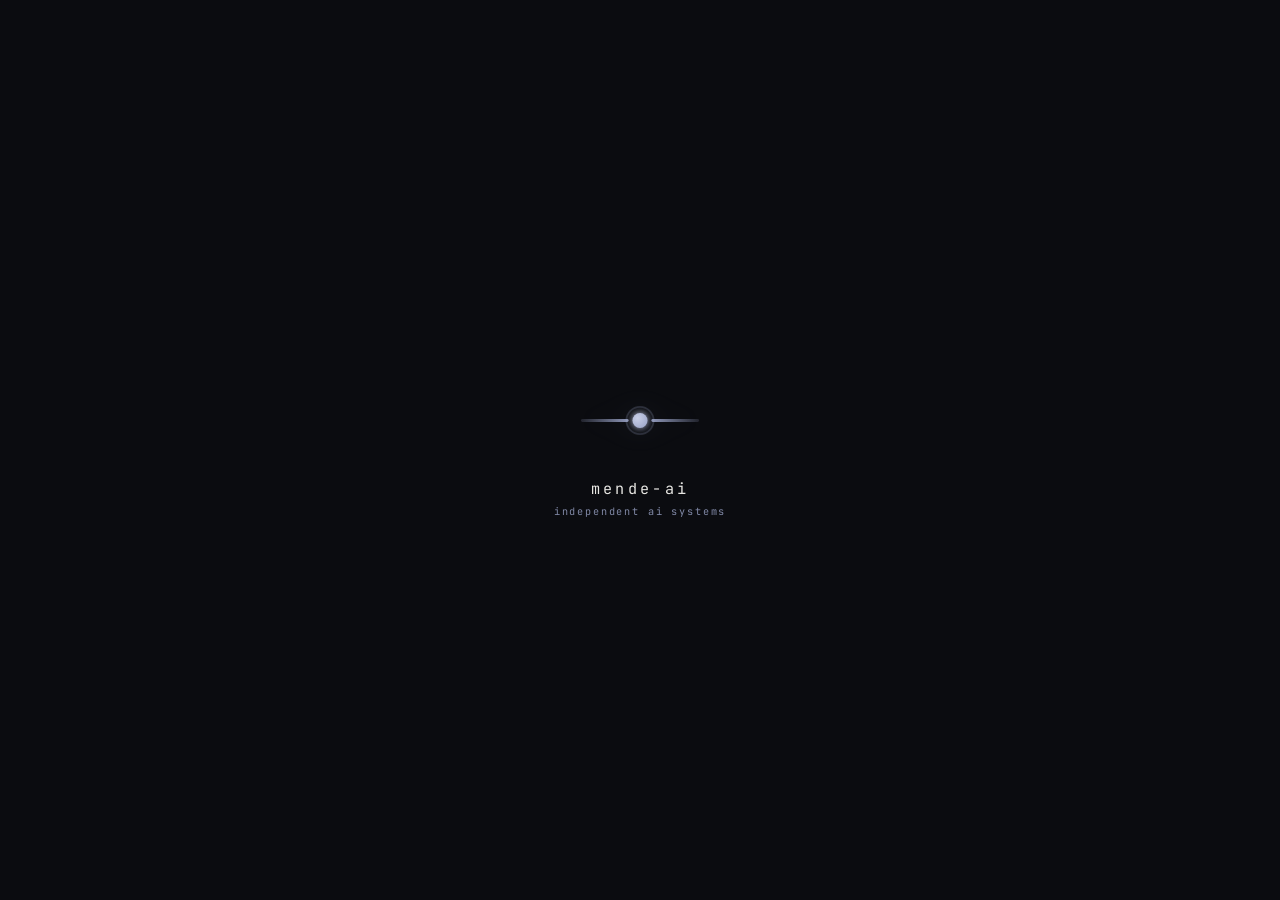
<file: index.html>
<!doctype html>
<html lang="de">
<head>
  <meta charset="utf-8">
  <meta name="viewport" content="width=device-width, initial-scale=1">
  <meta name="theme-color" content="#0B0C10">
  <meta property="og:title" content="mende-ai">
  <meta property="og:type" content="website">
  <meta property="og:url" content="https://mende-ai.ch/">
  <title>mende-ai</title>
  <link rel="icon" href="assets/logo.svg" type="image/svg+xml">
  <link rel="preconnect" href="https://fonts.googleapis.com">
  <link rel="preconnect" href="https://fonts.gstatic.com" crossorigin>
  <link href="https://fonts.googleapis.com/css2?family=Fraunces:ital,wght@0,300;1,300&family=Work+Sans:wght@300;400&family=JetBrains+Mono:wght@400;500&display=swap" rel="stylesheet">
  <link rel="stylesheet" href="css/styles.css">
  <link rel="stylesheet" href="css/home.css?v=20260817-3">
  <script src="js/splash-cursor.js?v=20260816-1" defer></script>
  <script src="js/intro-navigation.js?v=20260817-1" defer></script>
</head>
<body class="home">
  <main>
    <section class="intro-gate" aria-label="mende-ai">
      <div class="intro-identity">
        <img class="intro-signet intro-trigger" src="assets/logo.svg" alt="" role="button" tabindex="0" aria-label="Kontakt anzeigen" aria-expanded="false" aria-controls="intro-navigation" draggable="false">
        <div class="intro-copy">
          <h1 class="intro-wordmark">mende-ai</h1>
          <p class="intro-slogan">independent ai systems</p>
        </div>
        <nav class="intro-navigation" id="intro-navigation" aria-label="Kontakt">
          <ul>
            <!-- Remove `hidden` to make these reserved entries visible again. -->
            <li hidden style="--item-index: 0"><span>systems</span></li>
            <li hidden style="--item-index: 1"><span>approach</span></li>
            <li class="intro-contact" style="--item-index: 2">
              <a class="intro-contact-link" href="mailto:mende@mende-ai.ch">
                <span class="intro-contact-email">mende@mende-ai.ch</span>
              </a>
            </li>
          </ul>
        </nav>
      </div>
    </section>
  </main>
</body>
</html>
</file>
<file: css/styles.css>
/* Zero Engineering AG — gemeinsames Stylesheet */

:root {
  --bg: #0B0C10;
  --surface: #111319;
  --line: #22252C;
  --fg: #E7E6E2;
  --muted: #6E7180;
  --accent: #9AA3C7;

  --font-display: "Fraunces", serif;
  --font-body: "Work Sans", sans-serif;
  --font-mono: "JetBrains Mono", monospace;

  --content-width: 46rem;
  --gutter: 1.5rem;
}

*,
*::before,
*::after {
  box-sizing: border-box;
}

html {
  background: var(--bg);
  color-scheme: dark;
}

body {
  margin: 0;
  background: var(--bg);
  color: var(--fg);
  font-family: var(--font-body);
  font-weight: 300;
  line-height: 1.75;
  -webkit-font-smoothing: antialiased;
}

img,
svg {
  max-width: 100%;
  display: block;
}

a {
  color: var(--fg);
  text-decoration: none;
}

a:hover {
  color: var(--accent);
}

ul {
  list-style: none;
  margin: 0;
  padding: 0;
}

h1,
h2,
h3 {
  font-family: var(--font-display);
  font-weight: 300;
  font-style: italic;
  line-height: 1.25;
  margin: 0 0 1rem;
  color: var(--fg);
}

h1 {
  font-size: clamp(2rem, 5vw, 3.25rem);
}

h2 {
  font-size: clamp(1.5rem, 3vw, 2.1rem);
}

h3 {
  font-size: 1.25rem;
  font-style: normal;
}

p {
  margin: 0 0 1.25rem;
  color: var(--fg);
}

p.lead {
  font-size: 1.15rem;
  color: var(--muted);
  max-width: 38rem;
}

.eyebrow {
  display: block;
  font-family: var(--font-mono);
  font-size: 0.72rem;
  letter-spacing: 0.18em;
  text-transform: uppercase;
  color: var(--muted);
  margin-bottom: 1rem;
}

/* Layout */

.wrap {
  max-width: var(--content-width);
  margin: 0 auto;
  padding: 0 var(--gutter);
}

main {
  display: block;
}

section {
  padding: 5rem 0;
  border-bottom: 1px solid var(--line);
}

section:last-of-type {
  border-bottom: none;
}

/* Header */

.site-header {
  border-bottom: 1px solid var(--line);
}

.site-header .wrap {
  max-width: 64rem;
  display: flex;
  align-items: center;
  justify-content: space-between;
  gap: 1.5rem;
  padding-top: 1.5rem;
  padding-bottom: 1.5rem;
  flex-wrap: wrap;
}

.wordmark {
  display: flex;
  align-items: center;
  gap: 0.75rem;
  font-family: var(--font-mono);
  font-size: 0.85rem;
  letter-spacing: 0.06em;
  color: var(--fg);
}

.wordmark:hover {
  color: var(--fg);
}

.signet {
  width: 28px;
  height: auto;
  flex-shrink: 0;
}

.signet-small {
  width: 22px;
}

nav.site-nav ul {
  display: flex;
  gap: 1.75rem;
  flex-wrap: wrap;
}

nav.site-nav a {
  font-family: var(--font-mono);
  font-size: 0.78rem;
  letter-spacing: 0.06em;
  color: var(--muted);
  text-transform: uppercase;
}

nav.site-nav a:hover,
nav.site-nav a[aria-current="page"] {
  color: var(--accent);
}

/* Hero */

.hero {
  padding: 6rem 0 5rem;
}

.hero .wrap {
  max-width: 64rem;
}

.hero h1 {
  max-width: 34rem;
}

/* Index links list */

.section-links ul,
.services-list ul,
.form-note {
  border-top: 1px solid var(--line);
}

.section-links li,
.services-list li {
  border-bottom: 1px solid var(--line);
  padding: 2rem 0;
}

.section-links a {
  display: flex;
  align-items: baseline;
  justify-content: space-between;
  gap: 1rem;
}

.section-links a .link-title {
  font-family: var(--font-display);
  font-style: italic;
  font-size: 1.4rem;
  color: var(--fg);
}

.section-links a .link-arrow {
  font-family: var(--font-mono);
  color: var(--muted);
  font-size: 0.85rem;
  white-space: nowrap;
}

.section-links a:hover .link-title,
.section-links a:hover .link-arrow {
  color: var(--accent);
}

.section-links p {
  color: var(--muted);
  margin-top: 0.5rem;
  max-width: 32rem;
}

/* Services list (Leistungen) */

.services-list h3 {
  margin-bottom: 0.75rem;
}

.services-list .service-index {
  font-family: var(--font-mono);
  font-size: 0.75rem;
  color: var(--muted);
  letter-spacing: 0.1em;
  display: block;
  margin-bottom: 0.75rem;
}

.services-list p {
  color: var(--muted);
  max-width: 36rem;
}

/* Buttons */

.btn {
  display: inline-block;
  font-family: var(--font-mono);
  font-size: 0.78rem;
  letter-spacing: 0.08em;
  text-transform: uppercase;
  color: var(--fg);
  background: transparent;
  border: 1px solid var(--accent);
  padding: 0.85rem 1.6rem;
  cursor: pointer;
  transition: color 0.2s ease, border-color 0.2s ease;
}

.btn:hover {
  color: var(--accent);
  border-color: var(--fg);
}

/* Forms */

.contact-form {
  border-top: 1px solid var(--line);
  padding-top: 2.5rem;
}

.field {
  margin-bottom: 1.75rem;
}

.field label {
  display: block;
  font-family: var(--font-mono);
  font-size: 0.72rem;
  letter-spacing: 0.1em;
  text-transform: uppercase;
  color: var(--muted);
  margin-bottom: 0.6rem;
}

.field input,
.field textarea {
  width: 100%;
  background: var(--surface);
  border: 1px solid var(--line);
  color: var(--fg);
  font-family: var(--font-body);
  font-weight: 300;
  font-size: 1rem;
  padding: 0.85rem 1rem;
  line-height: 1.6;
}

.field input:focus,
.field textarea:focus {
  outline: none;
  border-color: var(--accent);
}

.field textarea {
  resize: vertical;
  min-height: 9rem;
}

.contact-direct {
  color: var(--muted);
}

.contact-direct a {
  color: var(--accent);
  font-family: var(--font-mono);
  font-size: 0.95rem;
}

/* Philosophy / narrative text (Über uns) */

.prose p {
  max-width: 40rem;
}

.prose .pull {
  font-family: var(--font-display);
  font-style: italic;
  font-size: 1.4rem;
  color: var(--fg);
  max-width: 34rem;
  margin: 2.5rem 0;
  line-height: 1.5;
}

/* Footer */

.site-footer {
  border-top: 1px solid var(--line);
  padding: 3rem 0;
}

.site-footer .wrap {
  max-width: 64rem;
  display: flex;
  align-items: center;
  justify-content: space-between;
  gap: 1.5rem;
  flex-wrap: wrap;
}

.footer-mark {
  display: flex;
  align-items: center;
  gap: 0.75rem;
  color: var(--muted);
  font-family: var(--font-mono);
  font-size: 0.75rem;
  letter-spacing: 0.06em;
}

.footer-meta {
  font-family: var(--font-mono);
  font-size: 0.75rem;
  color: var(--muted);
  letter-spacing: 0.04em;
  display: flex;
  gap: 1.5rem;
  flex-wrap: wrap;
}

.footer-meta a {
  color: var(--muted);
}

.footer-meta a:hover {
  color: var(--accent);
}

/* Fade-in on scroll */

.fade-in {
  opacity: 0;
  transform: translateY(12px);
  transition: opacity 0.7s ease, transform 0.7s ease;
}

.fade-in.is-visible {
  opacity: 1;
  transform: translateY(0);
}

@media (prefers-reduced-motion: reduce) {
  .fade-in {
    opacity: 1;
    transform: none;
    transition: none;
  }
}

/* Responsive */

@media (max-width: 640px) {
  section {
    padding: 3.5rem 0;
  }

  .hero {
    padding: 4rem 0 3rem;
  }

  .site-header .wrap {
    flex-direction: column;
    align-items: flex-start;
    gap: 1rem;
  }

  nav.site-nav ul {
    gap: 1.25rem;
  }

  .section-links a {
    flex-direction: column;
    align-items: flex-start;
    gap: 0.35rem;
  }

  .site-footer .wrap {
    flex-direction: column;
    align-items: flex-start;
  }
}
</file>
<file: css/home.css>
.home {
  overflow: hidden;
}

.intro-gate {
  min-height: 100vh;
  min-height: 100svh;
  display: grid;
  place-items: center;
  padding: 0;
  border: 0;
  background: var(--bg);
}

.intro-identity {
  --intro-line-gap: 0.7rem;

  position: relative;
  z-index: 4;
  display: flex;
  flex-direction: column;
  align-items: center;
  gap: 1.35rem;
  color: var(--fg);
  opacity: 0;
  transform: translateY(6px);
  animation: intro-reveal 1.4s ease 0.2s forwards;
}

.intro-identity:hover {
  color: var(--fg);
}

.intro-trigger {
  cursor: pointer;
}

.intro-trigger:focus-visible {
  outline: none;
}

.intro-signet {
  width: clamp(5.5rem, 10vw, 8rem);
  height: auto;
  filter: drop-shadow(0 0 0.8rem rgb(154 163 199 / 12%));
}

.intro-copy {
  display: grid;
  justify-items: center;
  gap: var(--intro-line-gap);
}

.intro-wordmark {
  font-family: var(--font-mono);
  font-size: clamp(0.8rem, 1.5vw, 0.95rem);
  font-style: normal;
  font-weight: 400;
  line-height: 1;
  letter-spacing: 0.22em;
  text-transform: lowercase;
  margin: 0;
}

.intro-slogan {
  margin: 0;
  color: rgb(154 163 199 / 82%);
  font-family: var(--font-mono);
  font-size: clamp(0.62rem, 0.8vw, 0.68rem);
  font-weight: 400;
  line-height: 1;
  letter-spacing: 0.18em;
  text-transform: lowercase;
}

.intro-navigation {
  position: absolute;
  top: calc(100% + var(--intro-line-gap));
  left: 50%;
  width: max-content;
  color: var(--accent);
  opacity: 0;
  visibility: hidden;
  transform: translate(-50%, -0.65rem);
  pointer-events: none;
  transition:
    opacity 700ms ease,
    transform 700ms ease,
    visibility 0s linear 700ms;
}

.intro-navigation ul {
  display: flex;
  align-items: center;
  gap: clamp(1.4rem, 4vw, 3.25rem);
  padding: 0;
  margin: 0;
  list-style: none;
}

.intro-navigation li {
  display: flex;
  align-items: center;
  gap: clamp(1.4rem, 4vw, 3.25rem);
  opacity: 0;
  transform: translateY(0.45rem);
  transition:
    opacity 500ms ease calc(120ms + var(--item-index) * 90ms),
    transform 500ms ease calc(120ms + var(--item-index) * 90ms);
}

.intro-navigation li[hidden] {
  display: none;
}

.intro-navigation li:not(:last-child)::after {
  content: "";
  width: 2px;
  height: 2px;
  border-radius: 50%;
  background: currentColor;
  opacity: 0.45;
}

.intro-navigation span {
  font-family: var(--font-mono);
  font-size: clamp(0.62rem, 0.85vw, 0.7rem);
  font-weight: 400;
  line-height: 1;
  letter-spacing: 0.18em;
  text-transform: lowercase;
}

.intro-contact-link {
  display: inline-flex;
  align-items: center;
  color: var(--accent);
}

.intro-contact-email {
  color: rgb(231 230 226 / 72%);
  letter-spacing: 0.1em;
  transition: color 200ms ease;
}

.intro-contact-link:hover .intro-contact-email,
.intro-contact-link:focus-visible .intro-contact-email {
  color: var(--accent);
}

.intro-identity.is-open .intro-navigation {
  opacity: 0.82;
  visibility: visible;
  transform: translate(-50%, 0);
  pointer-events: auto;
  transition-delay: 0s;
}

.intro-identity.is-open .intro-navigation li {
  opacity: 1;
  transform: translateY(0);
}

.splash-cursor {
  position: fixed;
  inset: 0;
  z-index: 3;
  width: 100%;
  height: 100%;
  pointer-events: none;
}

.splash-cursor canvas {
  display: block;
  width: 100%;
  height: 100%;
}

@keyframes intro-reveal {
  to {
    opacity: 1;
    transform: translateY(0);
  }
}

@media (prefers-reduced-motion: reduce) {
  .intro-identity {
    opacity: 1;
    transform: none;
    animation: none;
  }

  .intro-navigation,
  .intro-navigation li {
    transition: none;
  }
}
</file>
